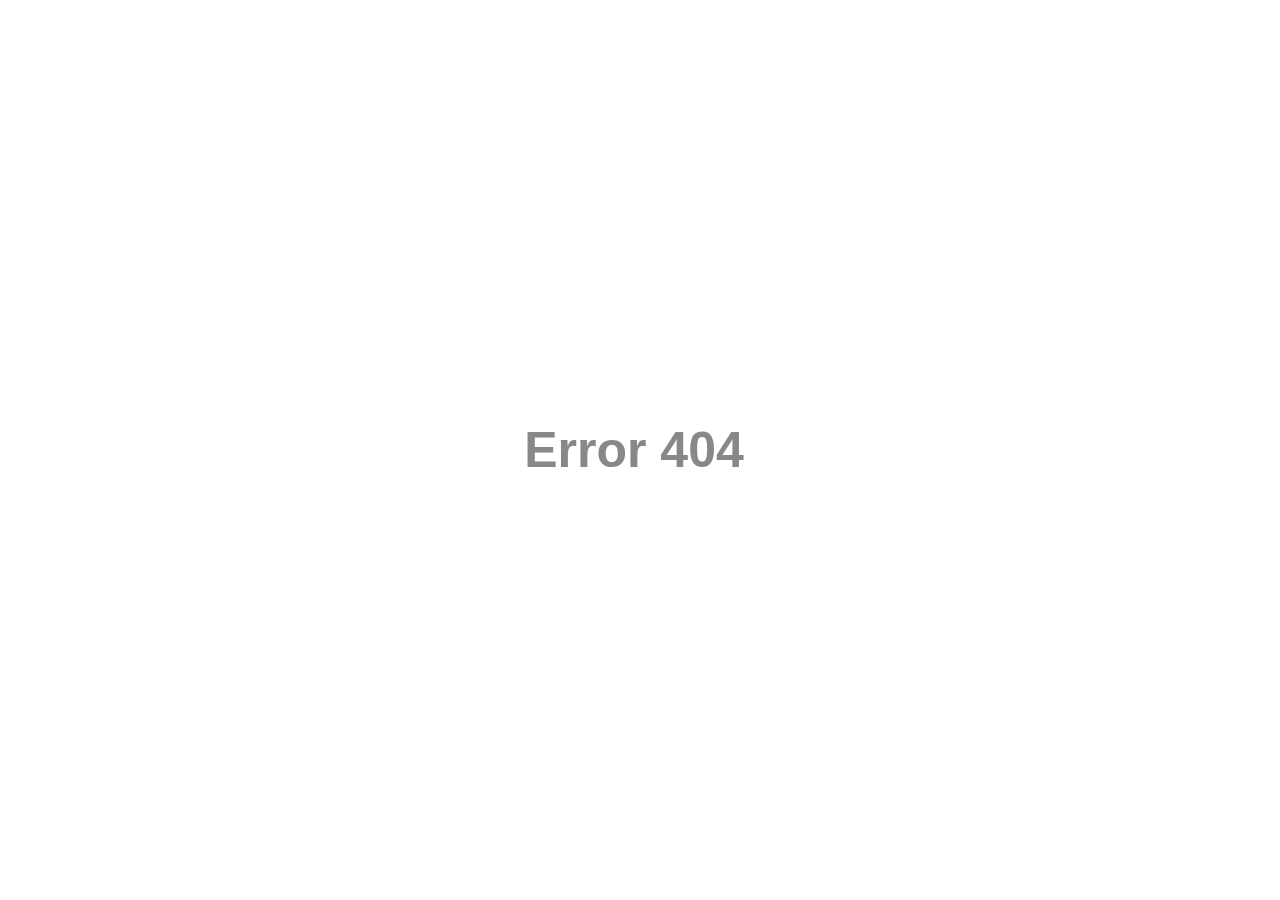
<file: index.html>
<!DOCTYPE html>
<html lang="en">
<head>
    <meta charset="UTF-8">
    <meta http-equiv="X-UA-Compatible" content="IE=edge">
    <meta name="viewport" content="width=device-width, initial-scale=1.0">
    <title>404 NOT FOUND</title>
</head>
<body>
    <div id="main">
    	<div class="fof">
        		<h1>Error 404</h1>
    </div>
    <style>
*{
    transition: all 0.6s;
}

html {
    height: 100%;
}

body{
    font-family: 'Lato', sans-serif;
    color: #888;
    margin: 0;
}

#main{
    display: table;
    width: 100%;
    height: 100vh;
    text-align: center;
}

.fof{
	  display: table-cell;
	  vertical-align: middle;
}

.fof h1{
	  font-size: 50px;
	  display: inline-block;
	  padding-right: 12px;
	  animation: type .5s alternate infinite;
}

@keyframes type{
	  from{box-shadow: inset -3px 0px 0px #888;}
	  to{box-shadow: inset -3px 0px 0px transparent;}
}
    </style>
</div>
</body>
</html>
</file>
